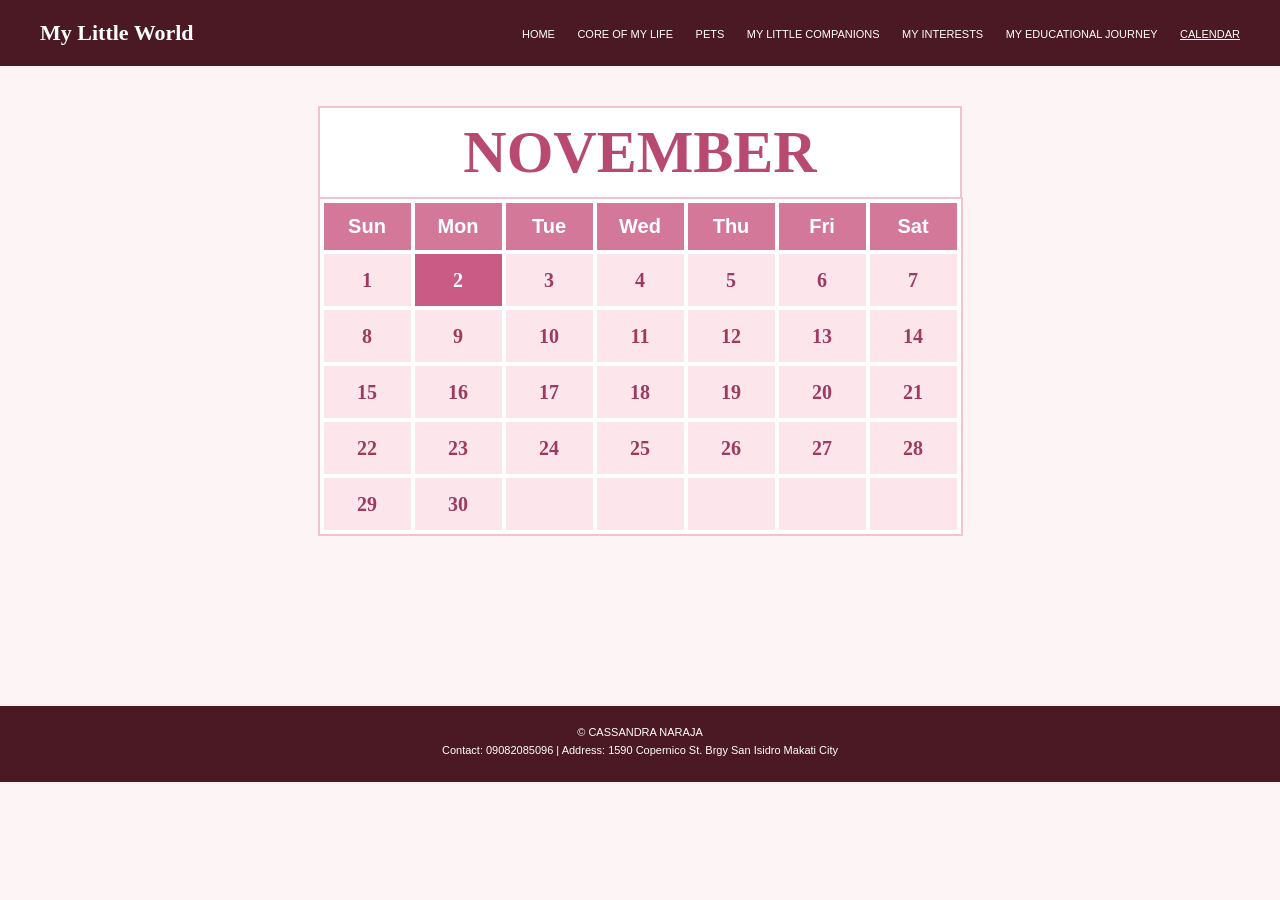
<file: calendar.html>
<!DOCTYPE html>
<html>
<head>
<title>November Calendar</title>
<style>
body {
  margin: 0;
  background-color: #fdf4f6;
  font-family: Arial;
  color: #4a1923;
}

h1, h2, h3 {
  font-family: Georgia;
}

/* top */
#top {
  width: 100%;
  background-color: #4a1923;
  border-spacing: 0;
}

#logo {
  padding: 20px 40px;
  color: white;
  font-family: Georgia;
  font-size: 22px;
  font-weight: bold;
}

#menu {
  padding: 20px 40px;
  text-align: right;
}

#menu a {
  color: white;
  font-size: 11px;
  text-decoration: none;
  margin-left: 18px;
}

#menu a:hover {
  text-decoration: underline;
}

#menu a.now {
  text-decoration: underline;
}

/* bottom */
#bottom {
  background-color: #4a1923;
  color: white;
  text-align: center;
  font-size: 11px;
  padding: 20px;
}

#bottom p {
  margin: 0 0 6px;
}

#page {
  min-height: 600px;
}

/* month */
#month {
  width: 640px;
  margin: 40px auto 0;
  text-align: center;
  color: #b84a72;
  font-family: "Times New Roman";
  font-size: 60px;
  padding: 10px 0;
  background-color: white;
  border: 2px solid #efc3d1;
  border-bottom: none;
}

#days {
  margin: 0 auto 40px;
  border-spacing: 4px;
  background-color: white;
  border: 2px solid #efc3d1;
}

#days th {
  background-color: #d4789a;
  color: white;
  font-family: Arial;
  font-size: 20px;
  width: 85px;
  height: 45px;
}

#days td {
  background-color: #fce6ec;
  color: #9c3a60;
  font-family: "Times New Roman";
  font-size: 20px;
  font-weight: bold;
  text-align: center;
  height: 50px;
}

#days td.pick {
  background-color: #c95b84;
}

#days td.pick:hover {
  background-color: #d4789a;
}

.pick a {
  display: block;
  color: white;
  text-decoration: none;
  padding: 13px 0;
}
</style>
</head>
<body>

<!-- top -->
<table id="top">
  <tr>
    <td id="logo">My Little World</td>
    <td id="menu">
      <a href="index.html">HOME</a>
      <a href="core.html">CORE OF MY LIFE</a>
      <a href="pets.html">PETS</a>
      <a href="companions.html">MY LITTLE COMPANIONS</a>
      <a href="interests.html">MY INTERESTS</a>
      <a href="education.html">MY EDUCATIONAL JOURNEY</a>
      <a class="now" href="calendar.html">CALENDAR</a>
    </td>
  </tr>
</table>

<div id="page">
<h1 id="month">NOVEMBER</h1>

<table id="days">
  <tr>
    <th>Sun</th>
    <th>Mon</th>
    <th>Tue</th>
    <th>Wed</th>
    <th>Thu</th>
    <th>Fri</th>
    <th>Sat</th>
  </tr>
  <tr>
    <td>1</td>
    <td class="pick"><a href="nov2.html">2</a></td>
    <td>3</td>
    <td>4</td>
    <td>5</td>
    <td>6</td>
    <td>7</td>
  </tr>
  <tr>
    <td>8</td>
    <td>9</td>
    <td>10</td>
    <td>11</td>
    <td>12</td>
    <td>13</td>
    <td>14</td>
  </tr>
  <tr>
    <td>15</td>
    <td>16</td>
    <td>17</td>
    <td>18</td>
    <td>19</td>
    <td>20</td>
    <td>21</td>
  </tr>
  <tr>
    <td>22</td>
    <td>23</td>
    <td>24</td>
    <td>25</td>
    <td>26</td>
    <td>27</td>
    <td>28</td>
  </tr>
  <tr>
    <td>29</td>
    <td>30</td>
    <td></td>
    <td></td>
    <td></td>
    <td></td>
    <td></td>
  </tr>
</table>
</div>

<!-- bottom -->
<div id="bottom">
  <p>&copy; CASSANDRA NARAJA</p>
  <p>Contact: 09082085096 | Address: 1590 Copernico St. Brgy San Isidro Makati City</p>
</div>

</body>
</html>
</file>
